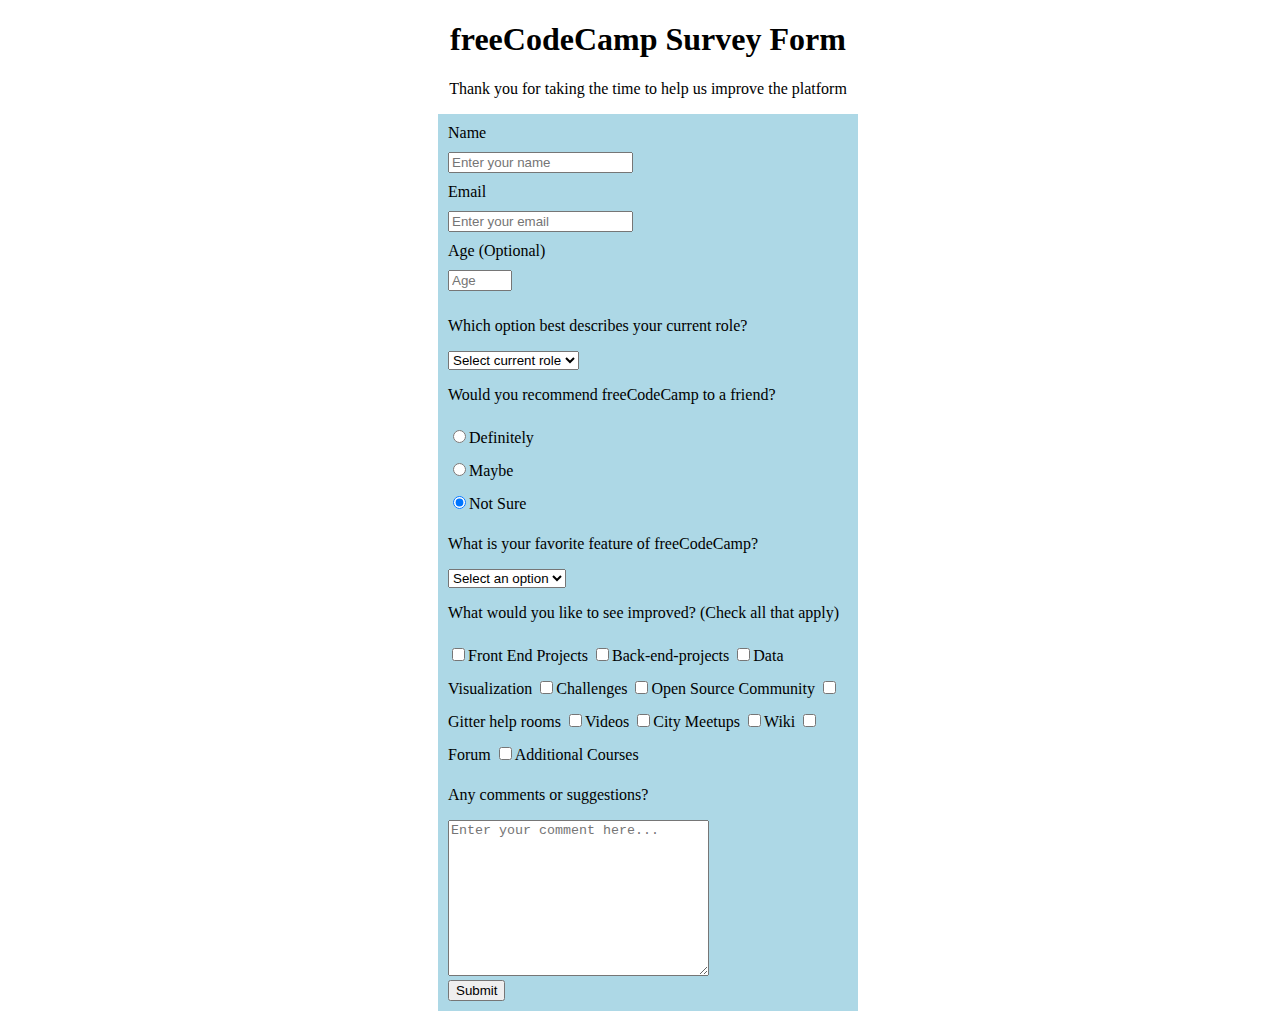
<file: survey.html>
<!DOCTYPE html>
<html lang="en">
  <head>
    <meta charset="UTF-8" />
    <title>Document</title>
    <link rel="stylesheet" href="survey.css" />
  </head>
  <body>
    <h1 id="title">freeCodeCamp Survey Form</h1>
    <p id="description">
      Thank you for taking the time to help us improve the platform
    </p>
    <form action="post" id="survey-form">
      <label for="name" id="name-label">Name</label> <br />
      <input
        type="text"
        id="name"
        placeholder="Enter your name"
        required
      /><br />

      <label for="email" id="email-label">Email</label> <br />
      <input
        type="email"
        id="email"
        placeholder="Enter your email"
        required
      /><br />

      <label id="number-label">Age (Optional)</label> <br />
      <input
        type="number"
        id="number"
        min="1"
        max="100"
        placeholder="Age"
      /><br />

      <p>Which option best describes your current role?</p>
      <select name="dropdown" id="dropdown" required>
        <option value="" disabled selected>Select current role</option>
        <option value="student">Student</option>
        <option value="job">Full Time Job</option>
        <option value="learner">Full Time Learner</option>
        <option value="preferNo">Prefer Not To Say</option>
        <option value="other">Other</option>
      </select>
      <div class="form-group">
        <p>Would you recommend freeCodeCamp to a friend?</p>
        <label
          ><input
            name="recommend"
            type="radio"
            value="definitely"
            checked
          />Definitely</label
        ><br />
        <label
          ><input
            name="recommend"
            type="radio"
            value="maybe"
            checked
          />Maybe</label
        ><br />
        <label
          ><input name="recommend" type="radio" value="not-sure" checked />Not
          Sure</label
        >
      </div>
      <div class="form-group">
        <p>What is your favorite feature of freeCodeCamp?</p>
        <select name="most-like" id="most-like">
          <option value="" disabled selected>Select an option</option>
          <option value="challenges">Challenges</option>
          <option value="projects">Projects</option>
          <option value="community">Community</option>
          <option value="openSource">Open Source</option>
        </select>
      </div>
      <div class="form-group">
        <p>What would you like to see improved? (Check all that apply)</p>
        <label
          ><input
            name="prefer"
            type="checkbox"
            value="front-end-projects"
          />Front End Projects</label
        >
        <label
          ><input
            name="prefer"
            type="checkbox"
            value="back-end-projects"
          />Back-end-projects</label
        >
        <label
          ><input
            name="prefer"
            type="checkbox"
            value="data-visualization"
          />Data Visualization</label
        >
        <label
          ><input
            name="prefer"
            type="checkbox"
            value="challenges"
          />Challenges</label
        >
        <label
          ><input
            name="prefer"
            type="checkbox"
            value="open-source-community"
          />Open Source Community</label
        >
        <label
          ><input
            name="prefer"
            type="checkbox"
            value="gitter-help-rooms"
          />Gitter help rooms</label
        >
        <label
          ><input name="prefer" type="checkbox" value="videos" />Videos</label
        >
        <label
          ><input name="prefer" type="checkbox" value="city-meetups" />City
          Meetups</label
        >
        <label><input name="prefer" type="checkbox" value="wiki" />Wiki</label>
        <label
          ><input name="prefer" type="checkbox" value="forum" />Forum</label
        >
        <label
          ><input
            name="prefer"
            type="checkbox"
            value="additional-courses"
          />Additional Courses</label
        >
      </div>
      <div class="form-group">
        <p>Any comments or suggestions?</p>
        <textarea
          name="comments"
          id="comments"
          cols="30"
          rows="10"
          placeholder="Enter your comment here..."
        ></textarea>
      </div>
      <div class="form-group">
        <button name="submit" id="submit">Submit</button>
      </div>
    </form>
  </body>
</html>
</file>
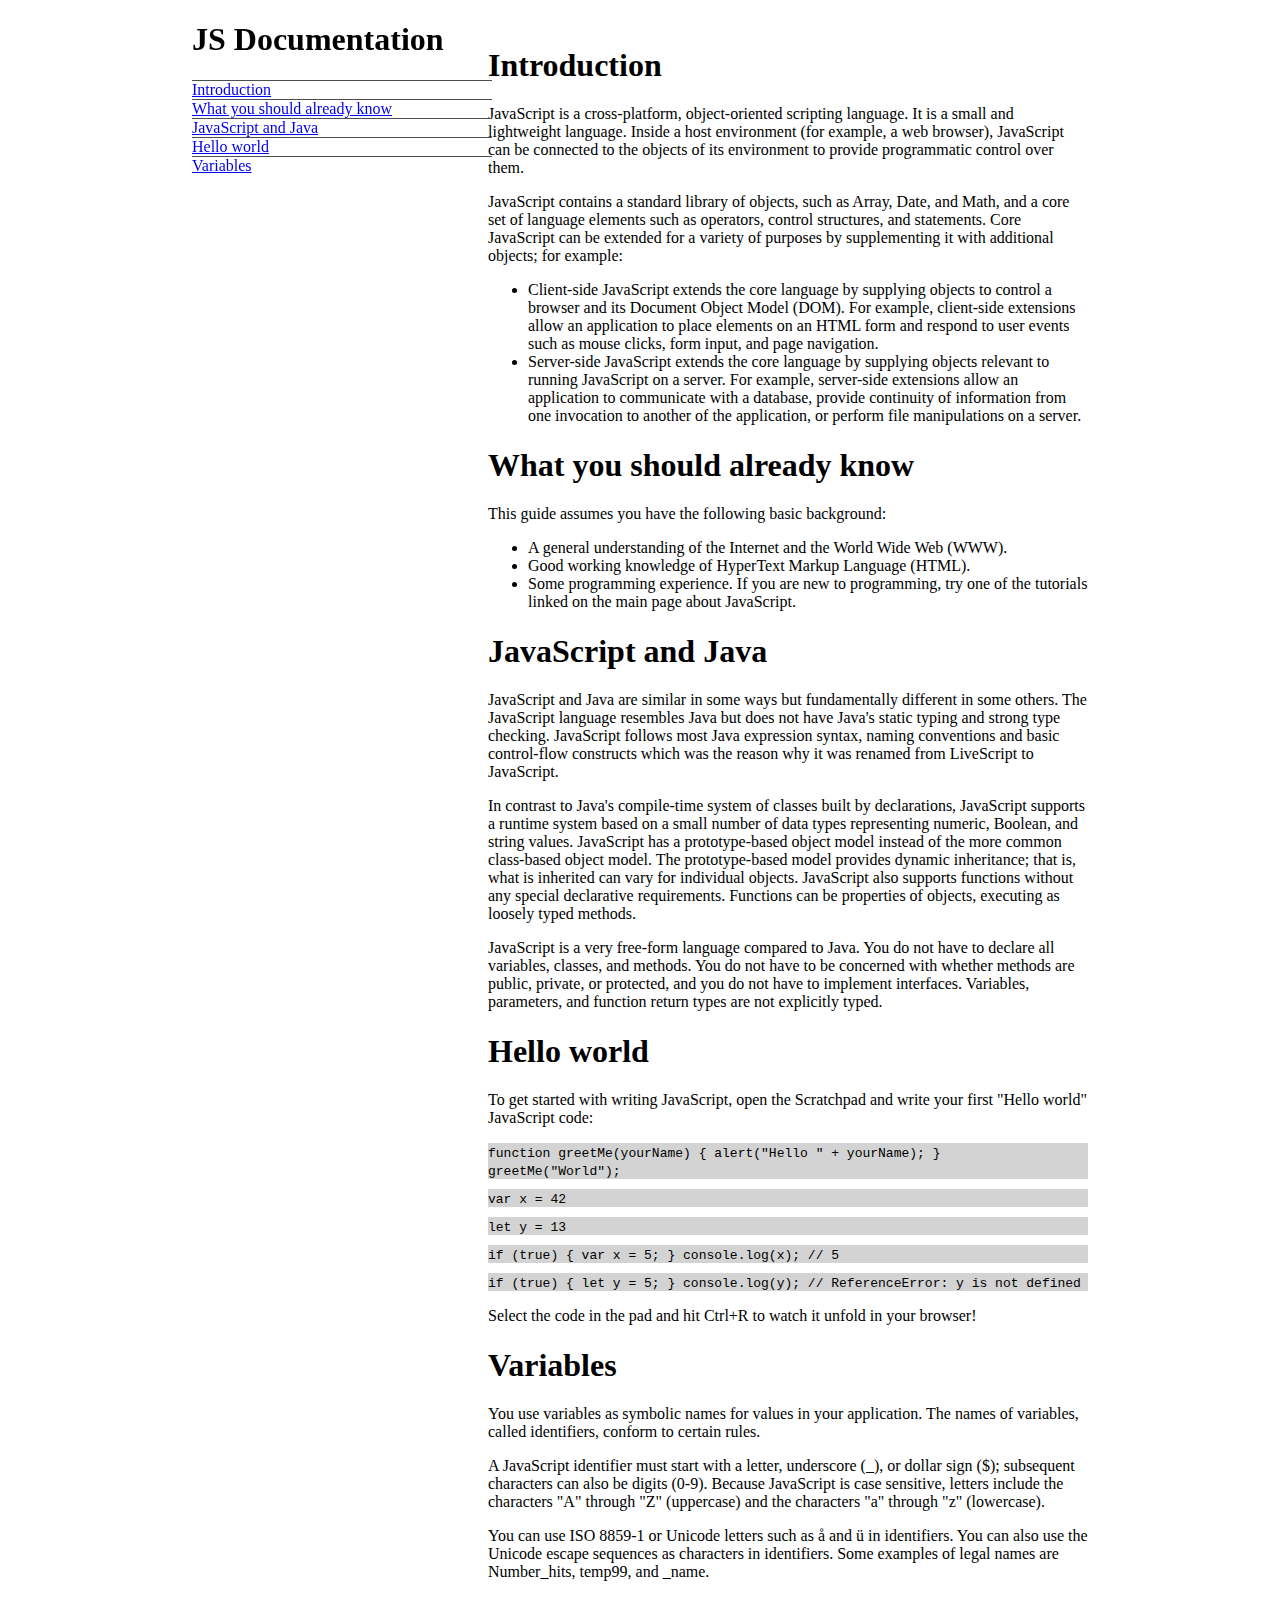
<file: technical.html>
<!DOCTYPE html>
<html lang="en">
  <head>
    <meta charset="UTF-8" />
    <meta http-equiv="X-UA-Compatible" content="IE=edge" />
    <meta name="viewport" content="width=device-width, initial-scale=1.0" />
    <title>Technical Documentation</title>
    <link rel="stylesheet" href="technical.css" />
  </head>
  <body>
    <nav id="navbar">
      <header><h1>JS Documentation</h1></header>
      <ul>
        <li><a href="#introduction" class="nav-link">Introduction</a></li>
        <li>
          <a href="#what_you_should_already_know" class="nav-link"
            >What you should already know</a
          >
        </li>
        <li>
          <a href="#javaScript_and_java" class="nav-link"
            >JavaScript and Java</a
          >
        </li>
        <li><a href="#Hello_world" class="nav-link">Hello world</a></li>
        <li><a href="#Variables" class="nav-link">Variables</a></li>
      </ul>
    </nav>
    <main id="main-doc">
      <section class="main-section" id="introduction">
        <header><h1>Introduction</h1></header>
        <article>
          <p>
            JavaScript is a cross-platform, object-oriented scripting language.
            It is a small and lightweight language. Inside a host environment
            (for example, a web browser), JavaScript can be connected to the
            objects of its environment to provide programmatic control over
            them.
          </p>
          <p>
            JavaScript contains a standard library of objects, such as Array,
            Date, and Math, and a core set of language elements such as
            operators, control structures, and statements. Core JavaScript can
            be extended for a variety of purposes by supplementing it with
            additional objects; for example:
          </p>
          <ul>
            <li>
              Client-side JavaScript extends the core language by supplying
              objects to control a browser and its Document Object Model (DOM).
              For example, client-side extensions allow an application to place
              elements on an HTML form and respond to user events such as mouse
              clicks, form input, and page navigation.
            </li>
            <li>
              Server-side JavaScript extends the core language by supplying
              objects relevant to running JavaScript on a server. For example,
              server-side extensions allow an application to communicate with a
              database, provide continuity of information from one invocation to
              another of the application, or perform file manipulations on a
              server.
            </li>
          </ul>
        </article>
      </section>
      <section class="main-section" id="what_you_should_already_know">
        <header><h1>What you should already know</h1></header>
        <article>
          <p>This guide assumes you have the following basic background:</p>
          <ul>
            <li>
              A general understanding of the Internet and the World Wide Web
              (WWW).
            </li>
            <li>Good working knowledge of HyperText Markup Language (HTML).</li>
            <li>
              Some programming experience. If you are new to programming, try
              one of the tutorials linked on the main page about JavaScript.
            </li>
          </ul>
        </article>
      </section>
      <section class="main-section" id="javaScript_and_java">
        <header><h1>JavaScript and Java</h1></header>
        <article>
          <p>
            JavaScript and Java are similar in some ways but fundamentally
            different in some others. The JavaScript language resembles Java but
            does not have Java's static typing and strong type checking.
            JavaScript follows most Java expression syntax, naming conventions
            and basic control-flow constructs which was the reason why it was
            renamed from LiveScript to JavaScript.
          </p>
          <p>
            In contrast to Java's compile-time system of classes built by
            declarations, JavaScript supports a runtime system based on a small
            number of data types representing numeric, Boolean, and string
            values. JavaScript has a prototype-based object model instead of the
            more common class-based object model. The prototype-based model
            provides dynamic inheritance; that is, what is inherited can vary
            for individual objects. JavaScript also supports functions without
            any special declarative requirements. Functions can be properties of
            objects, executing as loosely typed methods.
          </p>
          <p>
            JavaScript is a very free-form language compared to Java. You do not
            have to declare all variables, classes, and methods. You do not have
            to be concerned with whether methods are public, private, or
            protected, and you do not have to implement interfaces. Variables,
            parameters, and function return types are not explicitly typed.
          </p>
        </article>
      </section>
      <section class="main-section" id="Hello_world">
        <header><h1>Hello world</h1></header>
        <article>
          <p>
            To get started with writing JavaScript, open the Scratchpad and
            write your first "Hello world" JavaScript code:
          </p>
          <div id="code">
            <code>
              function greetMe(yourName) { alert("Hello " + yourName); }<br />
              greetMe("World");
            </code>
          </div>
          <div id="code">
            <code> var x = 42</code>
          </div>
          <div id="code">
            <code> let y = 13 </code>
          </div>
          <div id="code">
            <code> if (true) { var x = 5; } console.log(x); // 5 </code>
          </div>
          <div id="code">
            <code>
              if (true) { let y = 5; } console.log(y); // ReferenceError: y is
              not defined
            </code>
          </div>

          <p>
            Select the code in the pad and hit Ctrl+R to watch it unfold in your
            browser!
          </p>
        </article>
      </section>
      <section class="main-section" id="Variables">
        <header><h1>Variables</h1></header>
        <article>
          <p>
            You use variables as symbolic names for values in your application.
            The names of variables, called identifiers, conform to certain
            rules.
          </p>
          <p>
            A JavaScript identifier must start with a letter, underscore (_), or
            dollar sign ($); subsequent characters can also be digits (0-9).
            Because JavaScript is case sensitive, letters include the characters
            "A" through "Z" (uppercase) and the characters "a" through "z"
            (lowercase).
          </p>
          <p>
            You can use ISO 8859-1 or Unicode letters such as å and ü in
            identifiers. You can also use the Unicode escape sequences as
            characters in identifiers. Some examples of legal names are
            Number_hits, temp99, and _name.
          </p>
        </article>
      </section>
    </main>
  </body>
</html>
</file>
<file: survey.css>
body {
  background-image: url(https://images.unsplash.com/photo-1501630834273-4b5604d2ee31?ixid=MnwxMjA3fDB8MHxwaG90by1wYWdlfHx8fGVufDB8fHx8&ixlib=rb-1.2.1&auto=format&fit=crop&w=1170&q=80);
  background-repeat: no-repeat;
  width: 100%;
}
h1 {
  text-align: center;
}
#description {
  text-align: center;
}
form {
  width: 400px;
  background-color: lightblue;
  margin: auto;
  padding: 10px;
}
input {
  margin-top: 10px;
  margin-bottom: 10px;
}
</file>
<file: technical.css>
body {
  margin: 2% 15%;
}
#navbar {
  float: left;
  position: fixed;
  width: 300px;

  height: 100%;
  top: 0;
}
nav {
  display: block;
}
ul {
  display: block;
  list-style-type: disc;
  margin-block-start: 1em;
  margin-block-end: 1em;
  margin-inline-start: 0px;
  margin-inline-end: 0px;
  padding-inline-start: 40px;
}
#navbar ul {
  height: 88%;
  padding: 0;
  overflow-y: auto;
  overflow-x: hidden;
}
#navbar li {
  color: #4d4e53;
  border-top: 1px solid;
  list-style: none;
  position: relative;
  width: 100%;
}
li {
  display: list-item;
  text-align: -webkit-match-parent;
}
/* #navbar ul li {
  list-style: none;
  text-decoration: none;
  left: 0;
  border: 1px solid black;
} */
#code {
  background: lightgray;
  width: 600px;
  margin-top: 10px;
}
#main-doc {
  float: right;
  margin-left: 300px;
}
@media only screen and (max-width: 600px) {
  body {
    background-color: lightblue;
  }
}
</file>
